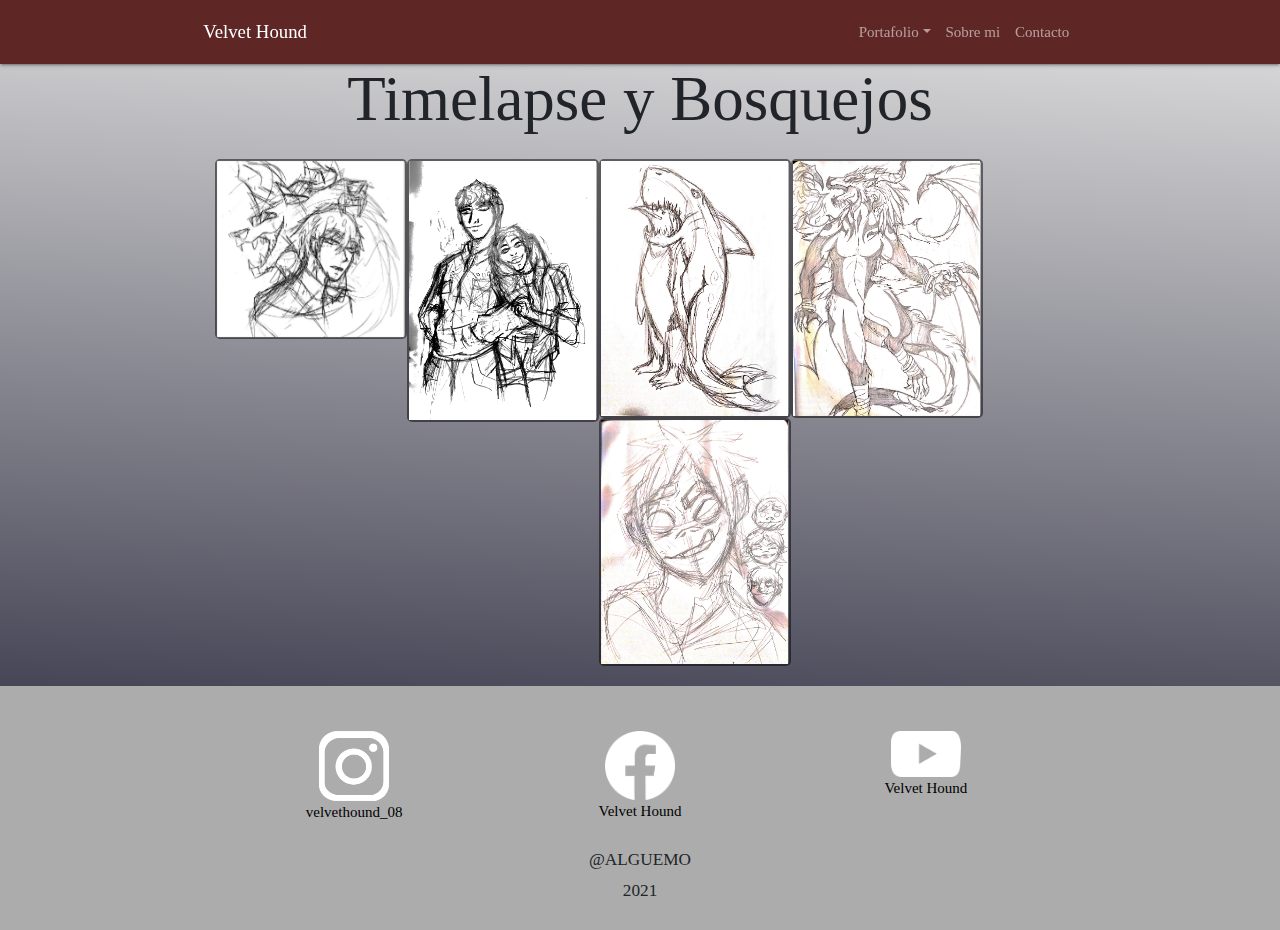
<file: Bosquejos.html>
<!DOCTYPE html>
<html lang="en">
<head>
    <meta charset="UTF-8">
    <meta http-equiv="X-UA-Compatible" content="IE=edge">
    <meta name="viewport" content="width=device-width, initial-scale=1.0">
    <title>SitioWebPersonal</title>
    <link rel="icon" href="img/icono.png" type="image/ico" sizes="16x16">
    <meta name="author" content="ALGUEMO">
    <meta name="description" content="Portafoliodetareas">
    <meta name="keywords" content="Entrega12">

    <link rel="preconnect" href="https://fonts.googleapis.com">
    <link rel="preconnect" href="https://fonts.gstatic.com" crossorigin>

    
    <!-- Latest compiled and minified CSS -->
    <link href="https://cdn.jsdelivr.net/npm/bootstrap@5.1.1/dist/css/bootstrap.min.css" rel="stylesheet">
    <!-- Latest compiled JavaScript -->
    <script src="https://cdn.jsdelivr.net/npm/bootstrap@5.1.1/dist/js/bootstrap.bundle.min.js"></script>
    
    <link rel="stylesheet" href="https://cdnjs.cloudflare.com/ajax/libs/materialize/1.0.0/css/materialize.min.css"> 
    <link rel="stylesheet" href="css/estilos.css">

    <!-- Estilos CSS -->
    <link rel="stylesheet" href="./css/estilos.css">
</head>
<body>
    <header>
          <!-- MENU TÍPICO  -->
          <nav class="navbar navbar-expand-sm navbar-dark nav-personal fixed-top">
            <div class="container">
              <a class="navbar-brand" href="index.html">
                Velvet Hound
              </a>
              <button class="navbar-toggler" type="button" data-bs-toggle="collapse" data-bs-target="#collapsibleNavbar">
                <span class="navbar-toggler-icon"></span>
              </button>
              <div class="collapse navbar-collapse" id="collapsibleNavbar">
                <ul class="navbar-nav">
                    <li class="nav-item dropdown">
                        <a class="nav-link dropdown-toggle" data-bs-toggle="dropdown" href="#" role="button" aria-expanded="false">Portafolio</a>
                        <ul class="dropdown-menu">
                          <li><a class="dropdown-item" href="Ilustraciones.html">Ilustraciones y Personajes</a></li>
                          <li><a class="dropdown-item" href="Bosquejos.html">Timelapse y Bosquejos</a></li>
                          <li><a class="dropdown-item" href="videos.html">Videos y Mas</a></li>  
                          
                         
                        </ul>
                      </li>
                      <li class="nav-item">
                        <a class="nav-link " href="index.html">Sobre mi</a>
                      </li>
                      <li class="nav-item">
                        <a class="nav-link " href="contacto.html">Contacto</a>
                      </li>
                       <!--
                      <li class="nav-item">
                        <a class="nav-link" href="contacto.html">Contacto</a>
                      </li> 
                    -->
                </ul>
          
            </div>
          </div>
      </nav>
  </header>

    <br>
    
     
    <main>  
     <div class="container"> 
          <div class="row">
               <div class="col s12 center-align">
                
                    <h1 class="titulo">Timelapse y Bosquejos</h1>
              
         
               
             

               <!-- Galeria  -->

          <div class="grid">
            <div class="grid-item"><div class="material-placeholder"><img src="img/a.1.jpg" alt="" class="responsive-img materialboxed" data-caption="Kalen, Boceto."></div></div>
            <div class="grid-item"><div class="material-placeholder"><img src="img/b.1.jpg" alt="" class="responsive-img materialboxed" data-caption="Comision, Boceto."></div></div>
            <div class="grid-item"><div class="material-placeholder"><img src="img/c.1.jpg" alt="" class="responsive-img materialboxed" data-caption="Comision 2, Boceto."></div></div>
            <div class="grid-item"><div class="material-placeholder"><img src="img/d.1.jpg" alt="" class="responsive-img materialboxed" data-caption="Eclipse, Boceto."></div></div>
            <div class="grid-item"><div class="material-placeholder"><img src="img/e.1.jpg" alt="" class="responsive-img materialboxed" data-caption="2D, Boceto."></div></div>

           
            
          </div>
        </div>
      </div>

               
          </div>
     </main>

     <script src="https://cdnjs.cloudflare.com/ajax/libs/materialize/1.0.0/js/materialize.min.js"></script>
     <script src="js/main.js"></script>
</body>
</html>
</main>

     <!-- FOOTER-->
     <footer class="container-fluid bg-claro text-center pt-5 pb-4">
          <div class="container ">
              <div class="row">
                  <div class="col-lg-4">
                      <img src="img/3.png" alt="" width="70">
                      <dd><a href="https://www.instagram.com/velvethound_08/?hl=es">velvethound_08</a></dd>           
                  </div>
                  <div class="col-lg-4">
                      <img src="img/4.png" alt="" width="70">
                      <dd><a href="https://www.facebook.com/Velvet-Hound-104640381927249/?ref=pages_you_manage">Velvet Hound</a></dd>           
                  </div>
                  <div class="col-lg-4">
                      
                      <img src="img/5.png" alt="" width="70">
                      <dd><a href="https://www.youtube.com/channel/UC51KXjIHWzIhG8qrrbXTkhA">Velvet Hound</a></dd>           
                  </div>
              </div>
              <div class=class="row">
                  <h6>@ALGUEMO</h6>
              </div>
          </div>
          <div class=class="row" >
              <h6>2021</h6>
          </div>
                  
              </div>
          </div>
          
      </footer>
</file>
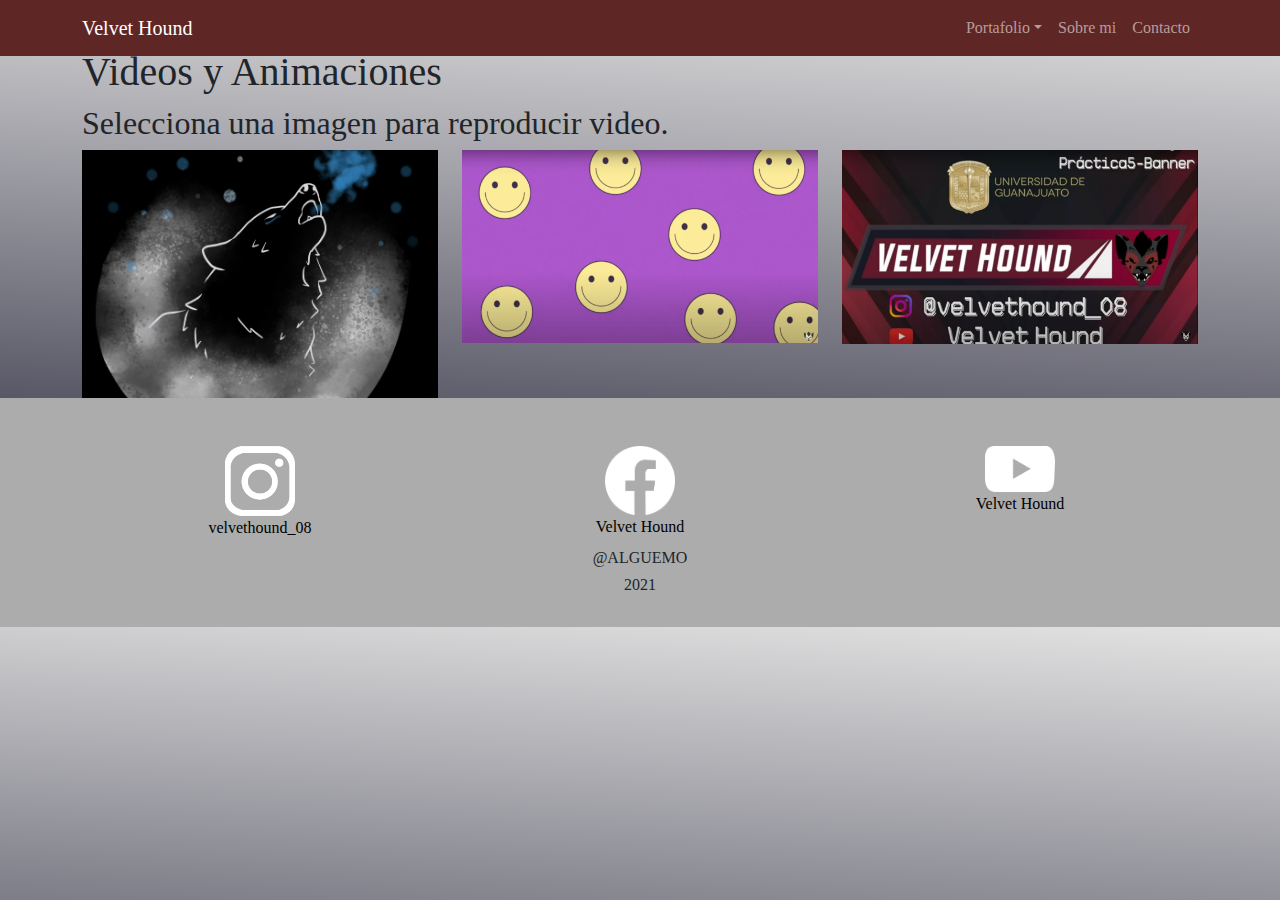
<file: Videos.html>
<!DOCTYPE html>
<html lang="en">
<head>
    <meta charset="UTF-8">
    <meta http-equiv="X-UA-Compatible" content="IE=edge">
    <meta name="viewport" content="width=device-width, initial-scale=1.0">
    <title>SitioWebPersonal</title>
    <link rel="icon" href="img/icono.png" type="image/ico" sizes="16x16">
    <meta name="author" content="ALGUEMO">
    <meta name="description" content="Portafoliodetareas">
    <meta name="keywords" content="Entrega12">

    <link rel="preconnect" href="https://fonts.googleapis.com">
    <link rel="preconnect" href="https://fonts.gstatic.com" crossorigin>

    
    <!-- Latest compiled and minified CSS -->
    <link href="https://cdn.jsdelivr.net/npm/bootstrap@5.1.1/dist/css/bootstrap.min.css" rel="stylesheet">
    <!-- Latest compiled JavaScript -->
    <script src="https://cdn.jsdelivr.net/npm/bootstrap@5.1.1/dist/js/bootstrap.bundle.min.js"></script>
        
    <link rel="stylesheet" href="css/estilos.css">

</head>

<body>
    <header>

        <main>
        <!-- MENU TÍPICO  -->
        <nav class="navbar navbar-expand-sm navbar-dark nav-personal fixed-top">
          <div class="container">
            <a class="navbar-brand" href="index.html">
              Velvet Hound
            </a>
            <button class="navbar-toggler" type="button" data-bs-toggle="collapse" data-bs-target="#collapsibleNavbar">
              <span class="navbar-toggler-icon"></span>
            </button>
            <div class="collapse navbar-collapse" id="collapsibleNavbar">
              <ul class="navbar-nav">
                  <li class="nav-item dropdown">
                      <a class="nav-link dropdown-toggle" data-bs-toggle="dropdown" href="#" role="button" aria-expanded="false">Portafolio</a>
                      <ul class="dropdown-menu">
                        <li><a class="dropdown-item" href="Ilustraciones.html">Ilustraciones y Personajes</a></li>
                        <li><a class="dropdown-item" href="Bosquejos.html">Timelapse y Bosquejos</a></li>
                        <li><a class="dropdown-item" href="videos.html">Videos y Mas</a></li>  
                       
                           
                      </ul>
                    </li>
                    <li class="nav-item">
                      <a class="nav-link " href="index.html">Sobre mi</a>
                    </li>
                    <li class="nav-item">
                      <a class="nav-link " href="contacto.html">Contacto</a>
                    </li>
                     <!--
                    <li class="nav-item">
                      <a class="nav-link" href="contacto.html">Contacto</a>
                    </li> 
                     -->
              </ul>
  
            </div>
          </div>
      </nav>
  </header>
    <br>
    

    <div>
   
    </div> 
    <!-- SECCION VIDEOS -->
    <br> 
    <div class="container " style="height: auto; top: 100vh;">
      <h1 class="titulo">Videos y Animaciones</h1>
      <h2 class="subtitulo">Selecciona una imagen para reproducir video.</h2>
        <div class="row">
            <div class="col-lg-4">
                <a data-bs-toggle="modal" href="#modal1">
                    <img src="img/img3.jpeg" alt="" width="100%">  
                </a>                  
            </div>
            <div class="col-lg-4">
                
                <a data-bs-toggle="modal" href="#modal2">
                    <img src="img/vid2.png" alt="" width="100%">  
                </a>
            </div>

            <div class="col-lg-4">
                
                <a data-bs-toggle="modal" href="#modal3">
                    <img src="img/vid3.png" alt="" width="100%">  
                </a>
            </div>
            
        </div>
    </div>

    <!-- MODALES PARA VIDEOS EN GRANDE-->
    <div class="modal fade" id="modal1" aria-hidden="true" aria-labelledby="exampleModalToggleLabel" tabindex="-1" >
        <div class="modal-dialog modal-dialog-centered modal-xl">
          <div class="modal-content">
            <div class="modal-header">
              <h5 class="modal-title" id="exampleModalToggleLabel">Running With The Wolves-Rotoscopia</h5>
              <button type="button" class="btn-close" data-bs-dismiss="modal" aria-label="Close"></button>
            </div>
            <div class="modal-body" style="height: 80vh;">
              
                <iframe width="100%" height="100%" src="https://www.youtube.com/embed/CmyTApvOYQA" title="YouTube video player" frameborder="0" allow="accelerometer; autoplay; clipboard-write; encrypted-media; gyroscope; picture-in-picture" allowfullscreen></iframe>

            </div>
            <div class="modal-footer">
              
            </div>
          </div>
        </div>
      </div>

      <div class="modal fade" id="modal2" aria-hidden="true" aria-labelledby="exampleModalToggleLabel" tabindex="-1" >
        <div class="modal-dialog modal-dialog-centered modal-xl">
          <div class="modal-content">
            <div class="modal-header">
              <h5 class="modal-title" id="exampleModalToggleLabel">Two Times-Lyric Video</h5>
              <button type="button" class="btn-close" data-bs-dismiss="modal" aria-label="Close"></button>
            </div>
            <div class="modal-body" style="height: 80vh;">
              
                <iframe width="100%" height="100%" src="https://www.youtube.com/embed/rV_p-yG644w" title="YouTube video player" frameborder="0" allow="accelerometer; autoplay; clipboard-write; encrypted-media; gyroscope; picture-in-picture" allowfullscreen></iframe>            </div>
            <div class="modal-footer">
              
            </div>
          </div>
        </div>
      </div>

      <div class="modal fade" id="modal3" aria-hidden="true" aria-labelledby="exampleModalToggleLabel" tabindex="-1" >
        <div class="modal-dialog modal-dialog-centered modal-xl">
          <div class="modal-content">
            <div class="modal-header">
              <h5 class="modal-title" id="exampleModalToggleLabel">Reel</h5> 
              <button type="button" class="btn-close" data-bs-dismiss="modal" aria-label="Close"></button>
            </div>
            <div class="modal-body" style="height: 80vh;">
              
                <iframe width="100%" height="100%" src="https://www.youtube.com/embed/4iZ-w1Qm2oQ" title="YouTube video player" frameborder="0" allow="accelerometer; autoplay; clipboard-write; encrypted-media; gyroscope; picture-in-picture" allowfullscreen></iframe>
            </div>
            <div class="modal-footer">
              
            </div>
          </div>
        </div>
      </div>

      
</body>
</html>
</main>

     <!-- FOOTER-->
     <footer class="container-fluid bg-claro text-center pt-5 pb-4">
      <div class="container ">
          <div class="row">
              <div class="col-lg-4">
                  <img src="img/3.png" alt="" width="70">
                  <dd><a href="https://www.instagram.com/velvethound_08/?hl=es">velvethound_08</a></dd>           
              </div>
              <div class="col-lg-4">
                  <img src="img/4.png" alt="" width="70">
                  <dd><a href="https://www.facebook.com/Velvet-Hound-104640381927249/?ref=pages_you_manage">Velvet Hound</a></dd>           
              </div>
              <div class="col-lg-4">
                  
                  <img src="img/5.png" alt="" width="70">
                  <dd><a href="https://www.youtube.com/channel/UC51KXjIHWzIhG8qrrbXTkhA">Velvet Hound</a></dd>           
              </div>
          </div>
          <div class=class="row">
              <h6>@ALGUEMO</h6>
          </div>
      </div>
      <div class=class="row" >
          <h6>2021</h6>
      </div>
              
          </div>
      </div>
      
  </footer>
</file>
<file: css/estilos.css>
* {
  padding: 0;
  margin: 0;
  box-sizing: border-box;
}

a {
  text-decoration: none;
  color: black;
}

body {
  font-family: "Zen Old Mincho", serif;
  background: linear-gradient(183deg, #e2e2e2 0%, #141329 100%);
}

.redondear {
  border-radius: 1.5rem;
}

/*
ESTILOS BARRA DE NAVEGACION
*/
.navbar-collapse {
  flex-grow: 0;
}

.nav-personal {
  background: #5f2626;
}

.navbar-dark .navbar-toggler-icon {
  background-image: url("/img/icon1.png");
}

/*
ESTILOS FONDOS PERSONALIZADOS
*/
.bg-claro {
  background-color: #acacac;
}

/*
ESTILOS FORMULARIOS
*/
label {
  display: block;
  width: 100%;
}

input, textarea {
  margin-bottom: 20px;
  width: 100%;
  padding: 10px;
  box-sizing: border-box;
  border: 1px solid #ccc;
}

textarea {
  resize: both;
  max-height: 300px;
  min-height: 100px;
}

input, textarea:focus {
  border: 1px;
}

input[type=submint] {
  margin-bottom: 0;
  background: #5f2626;
  color: black;
  border: none;
}

input[type=submint]:hover {
  background: #834949;
}

/*BOTONES*/
.btn-trabajos {
  font-size: clamp(1rem, 2.5vw, 1.5rem);
}
.btn-trabajos:hover {
  color: #5f2626;
}

.mibotn {
  padding: 10px 15px;
}

.card-body {
  flex: 1 1 auto;
  padding: 1rem 1rem;
  text-align: center;
  background-color: #5f2626;
}
.card-body:hover {
  background-color: #834949;
}

.submit {
  font-size: clamp(1rem, 2.5vw, 1.5rem);
}
.submit:hover {
  color: #5f2626;
}

/*GALERIA*/
.grid-item {
  width: 15vw;
  height: auto;
  float: left;
  background: rgba(221, 34, 103, 0);
  border: 2px solid #333;
  border-color: rgba(0, 0, 0, 0.5);
  border-radius: 5px;
}
</file>
